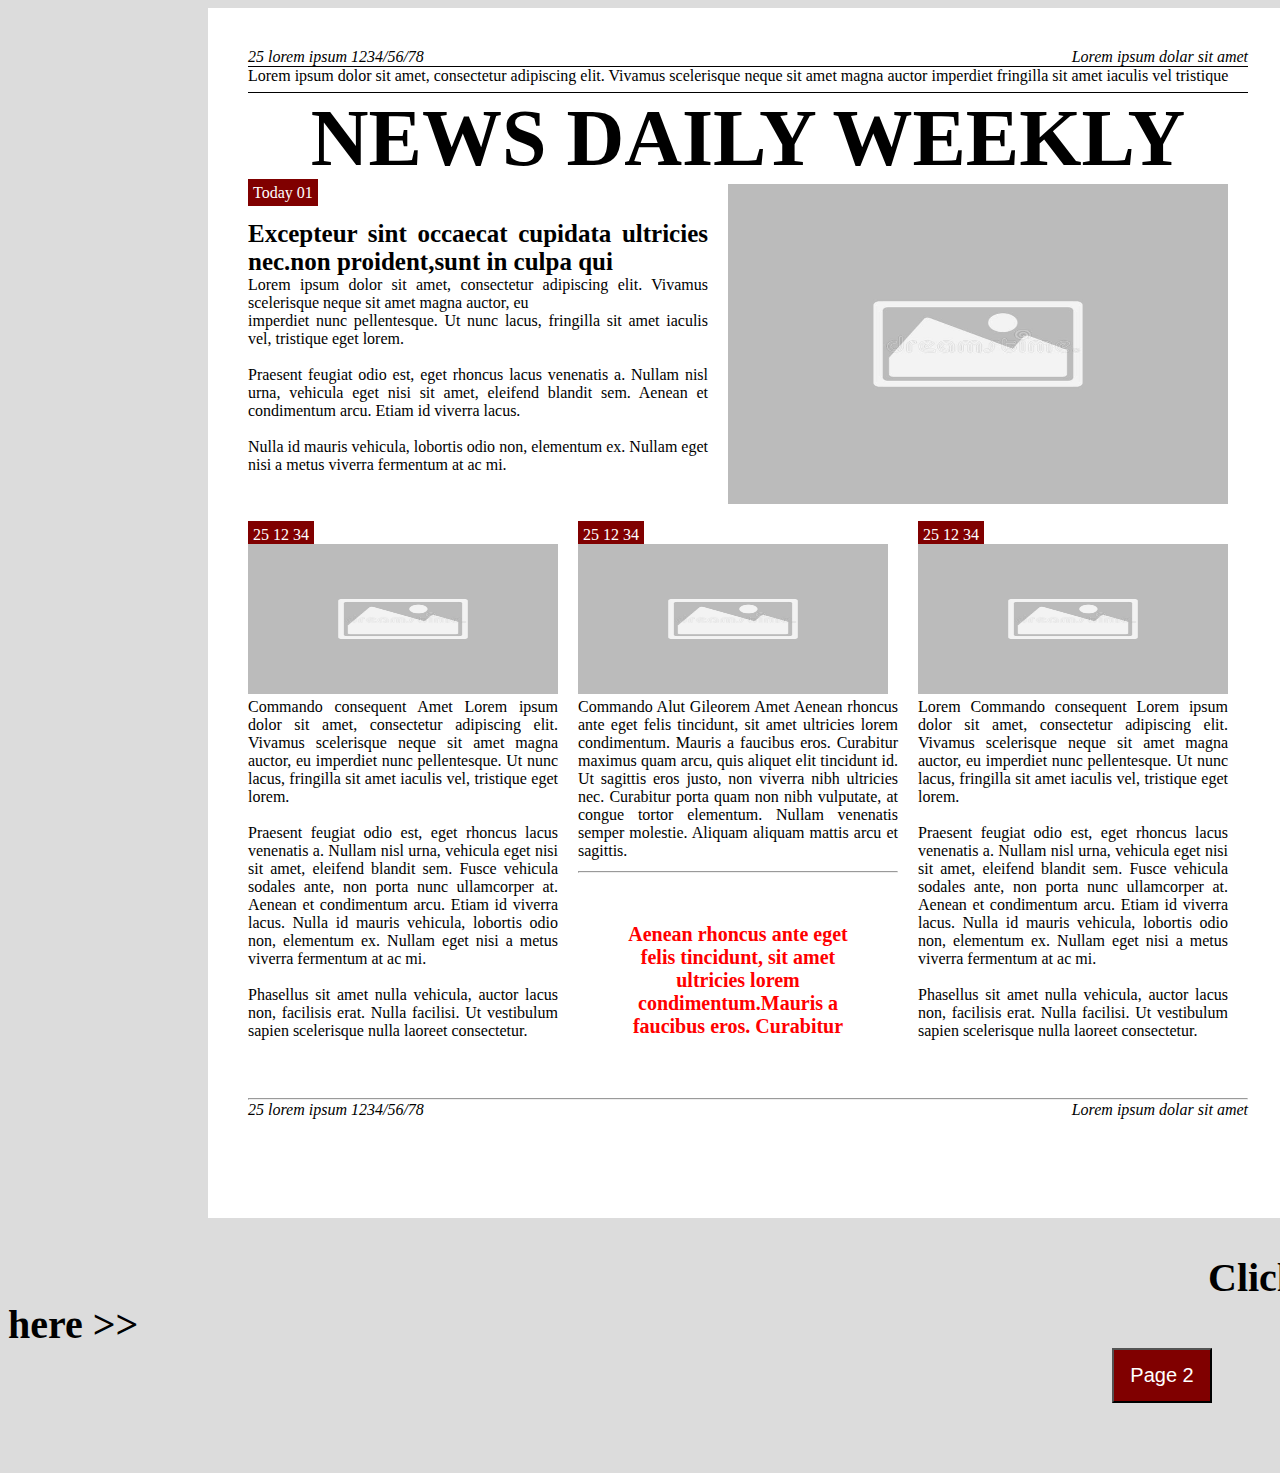
<file: index.html>
﻿<!DOCTYPE html>

<html lang="en" xmlns="http://www.w3.org/1999/xhtml">
<head>
    <meta charset="utf-8" />
    <title>newspaper_1</title>
    <link rel="stylesheet" href="index.css" />
</head>
<body>
    <div class="main">
        <div class="head_foot">
            <span class="left"><i>25 lorem ipsum 1234/56/78</i></span>
            <span class="right"><i>Lorem ipsum dolar sit amet</i></span><br />
        </div>
        <div class="header">
            <span>Lorem ipsum dolor sit amet, consectetur adipiscing elit. Vivamus scelerisque neque sit amet magna auctor imperdiet fringilla sit amet iaculis vel tristique </span>
        </div>
        <div class="heading">
            <span>NEWS DAILY WEEKLY</span>
        </div>
        <div class="ele1">
            <div class="ele11">
                <span class="detail">Today 01</span><br /><br />
                <span class="sub_head_big">
                    Excepteur sint occaecat cupidata ultricies nec.non proident,sunt in culpa qui
                </span><br />
                <span class="norm">
                    Lorem ipsum dolor sit amet, consectetur adipiscing elit. Vivamus scelerisque neque sit amet magna auctor, eu <br />imperdiet nunc pellentesque.
                    Ut nunc lacus, fringilla sit amet iaculis vel, tristique eget lorem. <br /><br />Praesent feugiat odio est, eget rhoncus lacus venenatis a.
                    Nullam nisl urna, vehicula eget nisi sit amet, eleifend blandit sem.
                    Aenean et condimentum arcu. Etiam id viverra lacus.<br /><br />Nulla id mauris vehicula, lobortis odio non, elementum ex.
                    Nullam eget nisi a metus viverra fermentum at ac mi.
                </span>
            </div>
            <div class="ele12">
                <img src="dummy.jpg"width="500" height="320" />
            </div>
        </div>
        <br />
        <div class="ele2">
            <div class="ele21">
                <span class="detail">25 12 34</span><br />
                <img src="dummy.jpg"width="310" height="150" />
                <span class="sub_head_small">Commando consequent Amet</span>
                <span class="norm">
                    Lorem ipsum dolor sit amet, consectetur adipiscing elit. Vivamus scelerisque neque sit amet magna auctor, eu imperdiet nunc pellentesque.
                    Ut nunc lacus, fringilla sit amet iaculis vel, tristique eget lorem. <br /><br />Praesent feugiat odio est, eget rhoncus lacus venenatis a.
                    Nullam nisl urna, vehicula eget nisi sit amet, eleifend blandit sem. Fusce vehicula sodales ante, non porta nunc ullamcorper at.
                    Aenean et condimentum arcu. Etiam id viverra lacus. Nulla id mauris vehicula, lobortis odio non, elementum ex.
                    Nullam eget nisi a metus viverra fermentum at ac mi. <br /><br />Phasellus sit amet nulla vehicula, auctor lacus non, facilisis erat. Nulla facilisi.
                    Ut vestibulum sapien scelerisque nulla laoreet consectetur.
                </span>
            </div>
            <div class="ele22">
                <div class="ele221">
                    <span class="detail">25 12 34</span><br />
                    <img src="dummy.jpg"width="310" height="150" /><br />
                    <span class="sub_head_small">Commando Alut Gileorem Amet</span>
                    <span class="norm">
                        Aenean rhoncus ante eget felis tincidunt, sit amet ultricies lorem condimentum.
                        Mauris a faucibus eros. Curabitur maximus quam arcu, quis aliquet elit tincidunt id.
                        Ut sagittis eros justo, non viverra nibh ultricies nec. Curabitur porta quam non nibh vulputate, at congue tortor elementum.
                        Nullam venenatis semper molestie. Aliquam aliquam mattis arcu et sagittis.
                    </span>
                </div>
                <hr />
                <div class="ele222">
                    <span class="redtxt">
                        Aenean rhoncus ante eget felis tincidunt, sit amet ultricies lorem condimentum.Mauris a faucibus eros.
                        Curabitur
                    </span>
                </div>
            </div>
            <div class="ele23">
                <span class="detail">25 12 34</span><br />
                <img src="dummy.jpg"width="310" height="150" />
                <span class="sub_head_small">Lorem Commando consequent</span>
                <span class="norm">
                    Lorem ipsum dolor sit amet, consectetur adipiscing elit. Vivamus scelerisque neque sit amet magna auctor, eu imperdiet nunc pellentesque.
                    Ut nunc lacus, fringilla sit amet iaculis vel, tristique eget lorem. <br /><br />Praesent feugiat odio est, eget rhoncus lacus venenatis a.
                    Nullam nisl urna, vehicula eget nisi sit amet, eleifend blandit sem. Fusce vehicula sodales ante, non porta nunc ullamcorper at.
                    Aenean et condimentum arcu. Etiam id viverra lacus. Nulla id mauris vehicula, lobortis odio non, elementum ex.
                    Nullam eget nisi a metus viverra fermentum at ac mi. <br /><br />Phasellus sit amet nulla vehicula, auctor lacus non, facilisis erat. Nulla facilisi.
                    Ut vestibulum sapien scelerisque nulla laoreet consectetur.
                </span>
            </div>
        </div>
        <hr />
        <div class="head_foot">
            <span class="left"><i>25 lorem ipsum 1234/56/78</i></span>
            <span class="right"><i>Lorem ipsum dolar sit amet</i></span><br />
        </div>
    </div>
    <br /><br />
    <span class="click"> Click here >></span>
    <form action="index2.html">
        <input type="submit" value="Page 2" />
    </form>
    <br />
</body>
</html>
</file>
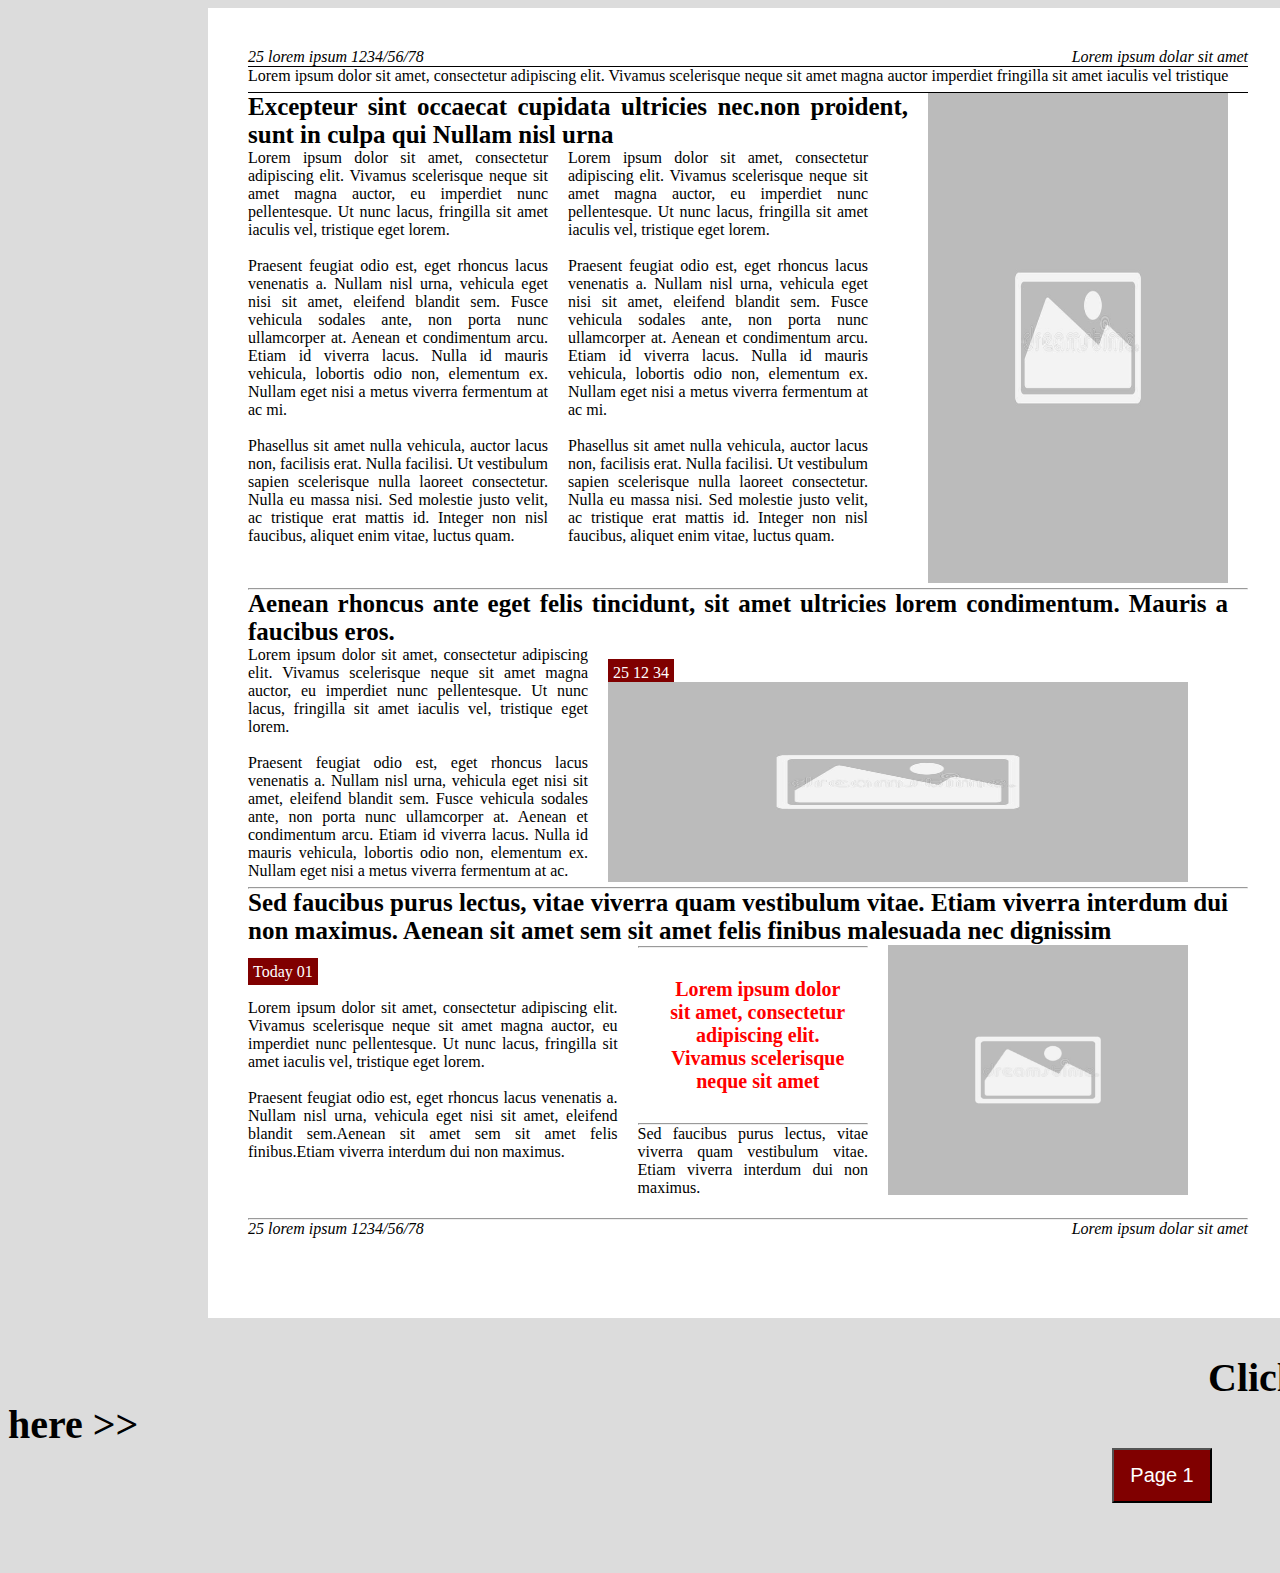
<file: index2.html>
﻿<!DOCTYPE html>

<html lang="en" xmlns="http://www.w3.org/1999/xhtml">
<head>
    <meta charset="utf-8" />
    <title>newspaper_2</title>
    <link rel="stylesheet" href="index.css" />
</head>
<body>
    <div class="main main2">
        <div class="head_foot">
            <span class="left"><i>25 lorem ipsum 1234/56/78</i></span>
            <span class="right"><i>Lorem ipsum dolar sit amet</i></span><br />
        </div>
        <div class="header">
            <span>Lorem ipsum dolor sit amet, consectetur adipiscing elit. Vivamus scelerisque neque sit amet magna auctor imperdiet fringilla sit amet iaculis vel tristique </span>
        </div>
        <div class="part1">
            <div class="part11">
                <span class="sub_head_big">
                    Excepteur sint occaecat cupidata ultricies nec.non proident,
                    sunt in culpa qui Nullam nisl urna
                </span>

                <div class="cols">
                    <div class="part111">
                        <span class="norm">
                            Lorem ipsum dolor sit amet, consectetur adipiscing elit. Vivamus scelerisque neque sit amet magna auctor, eu imperdiet nunc pellentesque.
                            Ut nunc lacus, fringilla sit amet iaculis vel, tristique eget lorem.<br /><br /> Praesent feugiat odio est, eget rhoncus lacus venenatis a.
                            Nullam nisl urna, vehicula eget nisi sit amet, eleifend blandit sem. Fusce vehicula sodales ante, non porta nunc ullamcorper at.
                            Aenean et condimentum arcu. Etiam id viverra lacus. Nulla id mauris vehicula, lobortis odio non, elementum ex.
                            Nullam eget nisi a metus viverra fermentum at ac mi.<br /><br /> Phasellus sit amet nulla vehicula, auctor lacus non, facilisis erat. Nulla facilisi.
                            Ut vestibulum sapien scelerisque nulla laoreet consectetur. Nulla eu massa nisi. Sed molestie justo velit, ac tristique erat mattis id.
                            Integer non nisl faucibus, aliquet enim vitae, luctus quam.
                        </span>
                    </div>
                    <div class="part112">
                        <span class="norm">
                            Lorem ipsum dolor sit amet, consectetur adipiscing elit. Vivamus scelerisque neque sit amet magna auctor, eu imperdiet nunc pellentesque.
                            Ut nunc lacus, fringilla sit amet iaculis vel, tristique eget lorem.<br /><br /> Praesent feugiat odio est, eget rhoncus lacus venenatis a.
                            Nullam nisl urna, vehicula eget nisi sit amet, eleifend blandit sem. Fusce vehicula sodales ante, non porta nunc ullamcorper at.
                            Aenean et condimentum arcu. Etiam id viverra lacus. Nulla id mauris vehicula, lobortis odio non, elementum ex.
                            Nullam eget nisi a metus viverra fermentum at ac mi.<br /><br /> Phasellus sit amet nulla vehicula, auctor lacus non, facilisis erat. Nulla facilisi.
                            Ut vestibulum sapien scelerisque nulla laoreet consectetur. Nulla eu massa nisi. Sed molestie justo velit, ac tristique erat mattis id.
                            Integer non nisl faucibus, aliquet enim vitae, luctus quam.
                        </span>
                    </div>
                </div>
            </div>
            <div class="part12"><img src="dummy.jpg"width="300" height="490" /></div>
        </div>
        <hr />
        <div class="part2">
            <div class="part21">
                <span class="sub_head_big">
                    Aenean rhoncus ante eget felis tincidunt, sit amet ultricies lorem condimentum.
                    Mauris a faucibus eros.
                </span>

                <div class="cols">
                    <div class="part211">
                        <span class="norm">
                            Lorem ipsum dolor sit amet, consectetur adipiscing elit. Vivamus scelerisque neque sit amet magna auctor, eu imperdiet nunc pellentesque.
                            Ut nunc lacus, fringilla sit amet iaculis vel, tristique eget lorem.<br /><br /> Praesent feugiat odio est, eget rhoncus lacus venenatis a.
                            Nullam nisl urna, vehicula eget nisi sit amet, eleifend blandit sem. Fusce vehicula sodales ante, non porta nunc ullamcorper at.
                            Aenean et condimentum arcu. Etiam id viverra lacus. Nulla id mauris vehicula, lobortis odio non, elementum ex.
                            Nullam eget nisi a metus viverra fermentum at ac.
                        </span>
                    </div>
                    <div class="part212">
                        <br />
                        <span class="detail">25 12 34</span><br />
                        <img src="dummy.jpg"width="580" height="200" />
                    </div>
                </div>
            </div>
        </div>
        <hr />
        <div class="part3">
            <div class="part31">
                <span class="sub_head_big">
                    Sed faucibus purus lectus, vitae viverra quam vestibulum vitae. Etiam viverra interdum dui non maximus.
                    Aenean sit amet sem sit amet felis finibus malesuada nec dignissim
                </span>

                <div class="cols">
                    <div class="part311">
                        <br />
                        <span class="detail">Today 01</span><br /><br />
                        <span class="norm">
                            Lorem ipsum dolor sit amet, consectetur adipiscing elit. Vivamus scelerisque neque sit amet magna auctor, eu imperdiet nunc pellentesque.
                            Ut nunc lacus, fringilla sit amet iaculis vel, tristique eget lorem.<br /><br /> Praesent feugiat odio est, eget rhoncus lacus venenatis a.
                            Nullam nisl urna, vehicula eget nisi sit amet, eleifend blandit sem.Aenean sit amet sem sit amet felis finibus.Etiam viverra interdum dui non maximus.
                        </span>

                    </div>
                    <div class="part312">
                        <hr />
                        <div class="ele222 ele">
                            <span class="redtxt">
                                Lorem ipsum dolor sit amet, consectetur adipiscing elit. Vivamus scelerisque neque sit amet
                            </span>
                        </div>
                        <hr />
                        Sed faucibus purus lectus, vitae viverra quam vestibulum vitae. Etiam viverra interdum dui non maximus.


                    </div>
                    <div class="part313">
                        <img src="dummy.jpg"width="300" height="250" />
                    </div>
                </div>
            </div>
        </div><br />
        <hr />
        <div class="head_foot">
            <span class="left"><i>25 lorem ipsum 1234/56/78</i></span>
            <span class="right"><i>Lorem ipsum dolar sit amet</i></span><br />
        </div>
    </div>
    <br /><br />
    <span class="click"> Click here >></span>
    <form action="index.html">
        <input type="submit" value="Page 1" />
    </form>
    <br />
</body>
</html>
</file>
<file: index.css>
﻿body {
    background-color:gainsboro;
    font-family: Calibri;
    text-align:justify;
}
.main {
    padding:40px;
    background-color: white;
    width:1000px;
    height:1130px;
}
.main2{
    height:1230px;
}
.ele1,.ele2,.part1,.cols{
    display:flex;
    flex-direction:row;
}
.ele1>div,.ele2>div,.part1 div,.part2 div,.part3 div,.cols div{
    margin-right:20px;
    justify-content:space-between;
}
.main{
  margin-left:200px;
}
.header {
    height: 25px;
    border-top: 1px solid black;
    border-bottom: 1px solid black;
}
.heading{
    font-size:80px;
    font-weight:800;
    text-align:center;
}
.left{
    float:left;
}
.right {
    float: right;
}
.detail{
    color:white;
    background-color:maroon;
    padding:5px;
}
.sub_head_big {
    font-size: 25px;
   font-weight:600;
}

.redtxt{
    color:red;
    font-size:20px;
    text-align:center;
}
.ele22>div{
    padding-bottom:10px;
}
.ele222{
    margin:50px;
    text-align:center;
    font-weight:700;
}
.ele{
    margin:30px;
}
hr {
    font:1px solid black;
}

input{
    float:right;
    margin-right:60px;
    margin-bottom:70px;
    color:white;
    background-color:maroon;
    width:100px;
    height:55px;
    font-size:20px;
}
.click {
    padding-left:1200px;
    font-size: 40px;
    font-weight: 800;
}
</file>
